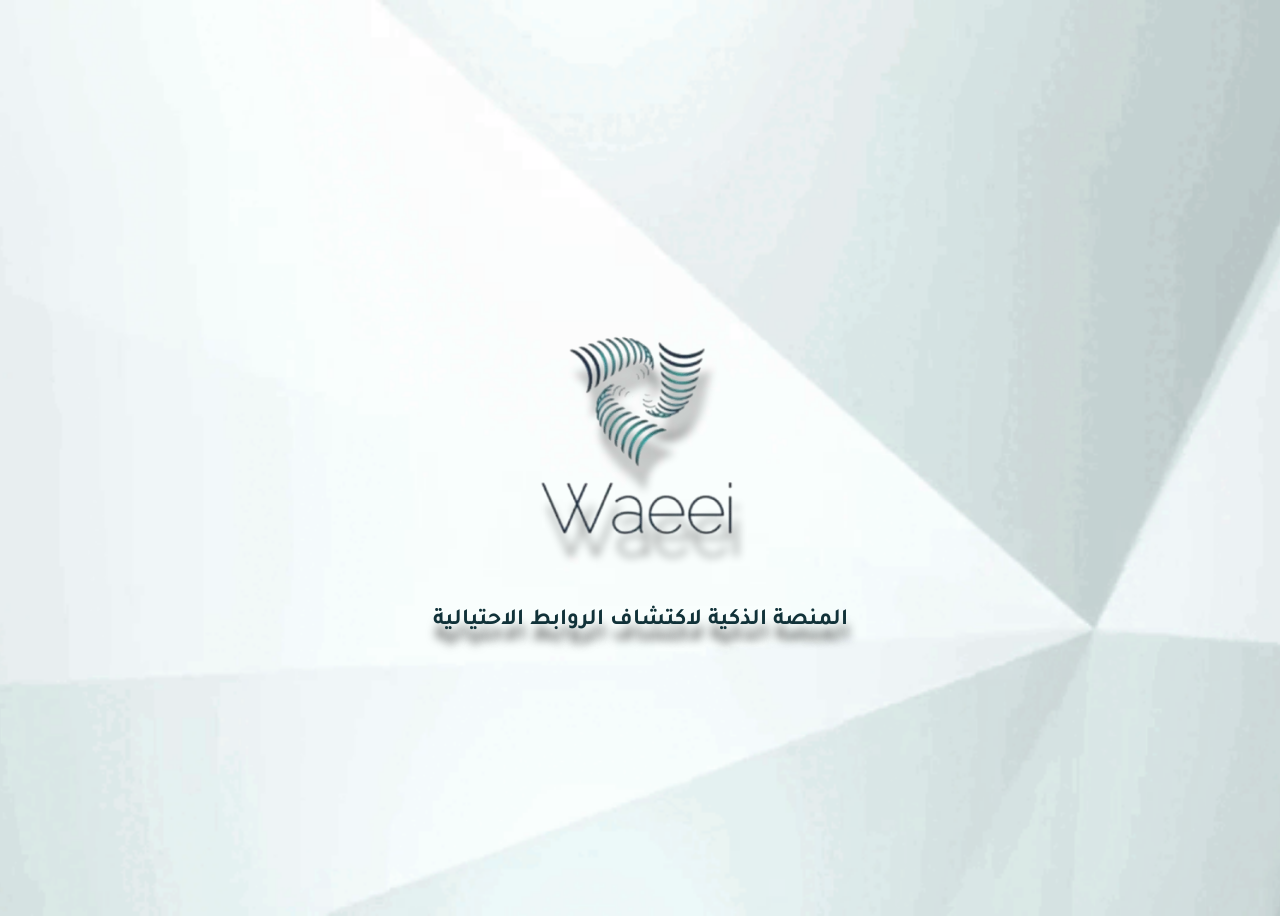
<file: index.html>
<!DOCTYPE html>
<html lang="ar" dir="rtl">
<head>
  <meta charset="UTF-8">
  <title>welcome to Waaei </title>
   <link href="https://fonts.googleapis.com/css2?family=Tajawal:wght@400;700&display=swap" rel="stylesheet">
  <link rel="stylesheet" href="responsive.css">
  <style>
   
    body {
      height: 100%;
      width: 100%;
      background-position: center;
      background-repeat: no-repeat;
      background-size: cover;
      overflow: hidden;
      background-image: url("main backgrund.gif")
    
    }
    .welcome {
      display: flex;
      flex-direction: column;
      justify-content: center;
      align-items: center;
      height: 100vh;
      text-align: center;
    }
    .welcome img {
      width: 600px; 
      margin-bottom: 20px;
      filter: drop-shadow(6px 23px 4px rgba(0, 0, 0, 0.466));
    }
    .welcome h1 {
      font-size: 23px;
      font-weight: bold;
      color: #113239;
      text-shadow: 2px 15px 10px rgba(0, 0, 0, 0.626);
      font-family:'Tajawal', sans-serif;
    }
  </style>
</head>
<body>
  
  <div class="welcome">
    <img src="logo Waeei.png" alt="Waeei Logo"> 
    <h1>المنصة الذكية لاكتشاف الروابط الاحتيالية</h1>
  </div>

  <script>

    setTimeout(function(){
      window.location.href = "main page.html";
    }, 5000);
  </script>
</body>
</html>
</file>
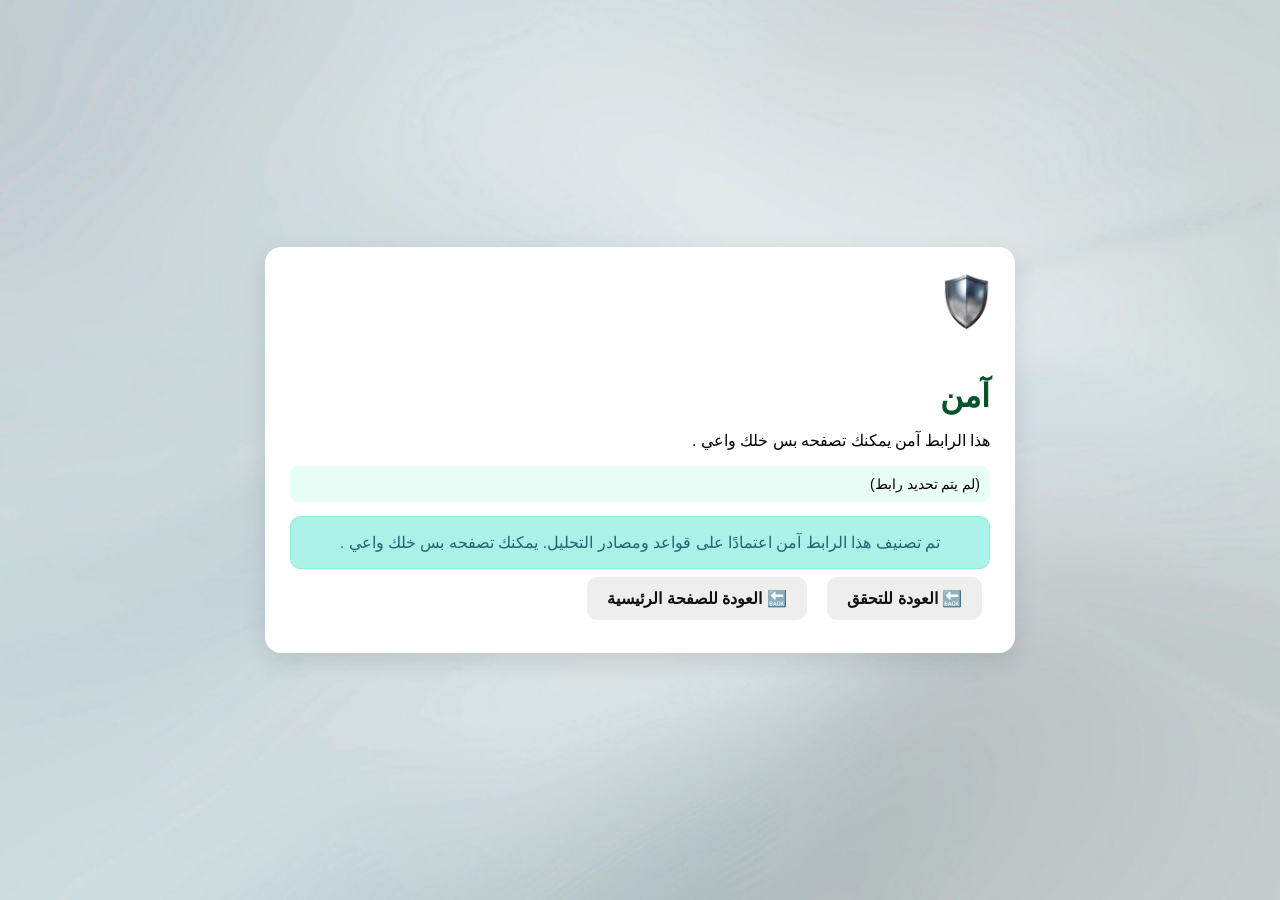
<file: safe.html>
<!DOCTYPE html>
<html lang="ar" dir="rtl">
<head>
  <meta charset="UTF-8">
  <meta name="viewport" content="width=device-width, initial-scale=1.0">
  <link rel="stylesheet" href="responsive.css">
  <title> الرابط امن</title>
  <style>
    body {
       font-family: Arial, sans-serif;
       background: url("background.jpg") no-repeat center center fixed;
       background-size: cover;
       margin: 0;
       padding: 0;
       min-height: 100vh; 
       display: flex;
       justify-content: center;
       align-items: center;
    }
 
    .card {
      max-width: 700px;
      width: min(700px, 92vw);
      margin: auto;
      background: #ffffff;
      border-radius: 16px;
      box-shadow: 0 8px 24px rgba(0,0,0,0.1);
      padding: 25px;
    }
    h1 {
      color: #055429;
      margin-bottom: 10px;
    }
    .url {
      word-break: break-all;
      background: #e8fdf6;
      padding: 10px;
      border-radius: 8px;
      margin: 12px 0;
      font-size: 14px;
    }
    .explain{
        margin:14px auto 0;
        max-width:700px;
        background:#abf1e8;
        border:1px solid #8af3c9;
        padding:12px 14px;
        border-radius:10px;
        line-height:1.7;
        color:#1d6873;
        text-align: center;
    }
    .actions a {
      display: inline-block;
      margin: 8px;
      padding: 12px 20px;
      border-radius: 10px;
      text-decoration: none;
      font-weight: bold;
    }
    .danger { background:#00b04f; color:#fff; }
    .ghost { background:#eee; color:#111; }
  </style>
</head>
<body>
     
  <div class="card">
    <img class="safe" src="safe.png" alt="Waeei Logo" style=" height: 60px;  margin-bottom: 20px;">
    <h1>آمن</h1>
    <p> هذا الرابط آمن يمكنك تصفحه بس خلك واعي .</p>
    <div id="u" class="url"></div>
    <div id="x" class="explain">
    </div>

    <div class="actions">
      <a class="ghost" href="textbox.html">🔙 العودة للتحقق</a>
      <a class="ghost" href="main page.html">🔙 العودة للصفحة الرئيسية </a>
    </div>
  </div>

  <script>

  const lastUrl = sessionStorage.getItem("waeei_last_url") || "";
  const lastExp = sessionStorage.getItem("waeei_last_exp") || "";


  const params = new URLSearchParams(location.search);
  const u = lastUrl || params.get("u") || "";

  document.getElementById("u").textContent = u || "(لم يتم تحديد رابط)";


  const xBox = document.getElementById("x");
  if (lastExp && lastExp.trim().length > 0) {
    xBox.textContent = lastExp;
  } else {
    xBox.textContent = " تم تصنيف هذا الرابط آمن اعتمادًا على قواعد ومصادر التحليل. يمكنك تصفحه بس خلك واعي  .";
  }

 
  sessionStorage.removeItem("waeei_last_url");
  sessionStorage.removeItem("waeei_last_exp");
</script>

</body>
</html>
</file>
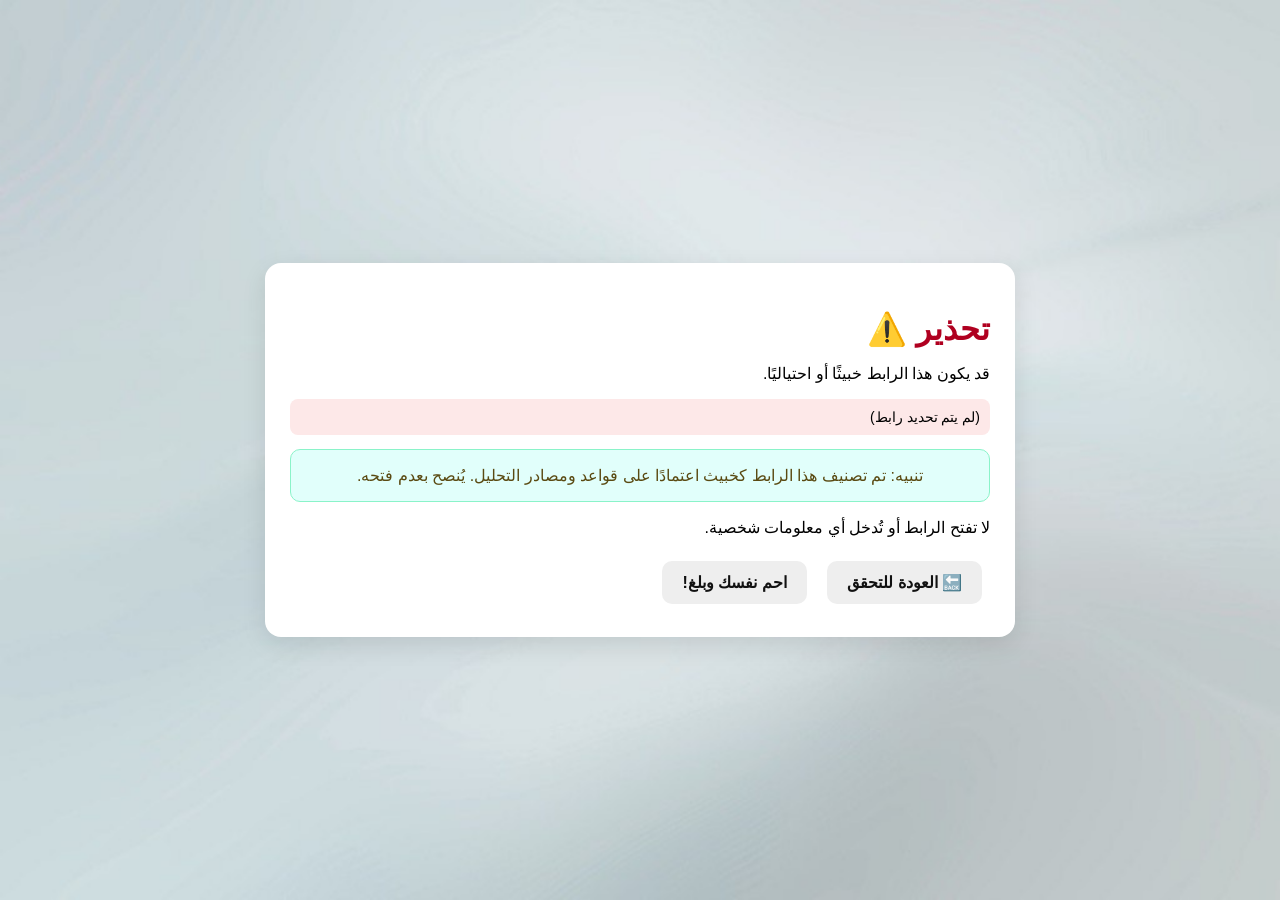
<file: warning.html>
<!DOCTYPE html>
<html lang="ar" dir="rtl">
<head>
  <meta charset="UTF-8">
  <meta name="viewport" content="width=device-width, initial-scale=1.0">
  <link rel="stylesheet" href="responsive.css">
  <title>تحذير - رابط مشبوه</title>
  <style>
    body {
       font-family: Arial, sans-serif;
       background: url("background.jpg") no-repeat center center fixed;
       background-size: cover;
       margin: 0;
       padding: 0;
       min-height: 100vh; 
       display: flex;
       justify-content: center;
       align-items: center;
    }
    .card {
      max-width: 700px;
      width: min(700px, 92vw);
      margin: auto;
      background: #ffffff;
      border-radius: 16px;
      box-shadow: 0 8px 24px rgba(0,0,0,0.1);
      padding: 25px;
    }
    h1 {
      color: #b00020;
      margin-bottom: 10px;
    }
    .url {
      word-break: break-all;
      background: #fde8e8;
      padding: 10px;
      border-radius: 8px;
      margin: 12px 0;
      font-size: 14px;
    }
    .explain{
        margin:14px auto 0;
        max-width:700px;
         background:#e1fffb;
        border:1px solid #8af3c9;
        padding:12px 14px;
        border-radius:10px;
        line-height:1.7;
        color:#5a4a12;
        text-align: center;
    }
    .actions a {
      display: inline-block;
      margin: 8px;
      padding: 12px 20px;
      border-radius: 10px;
      text-decoration: none;
      font-weight: bold;
    }
    .danger { background:#b00020; color:#fff; }
    .ghost { background:#eee; color:#111; }
    .ghost1 { background:#eee; color:#111; }
  </style>
</head>
<body>
  <div class="card">
    <h1>تحذير ⚠️</h1>
    <p>قد يكون هذا الرابط خبيثًا أو احتياليًا.</p>
    <div id="u" class="url"></div>
    <div id="x" class="explain">
    </div>

    <p>لا تفتح الرابط أو تُدخل أي معلومات شخصية.</p>
    <div class="actions">
      <a class="ghost" href="textbox.html">🔙 العودة للتحقق</a>
      <a class="ghost1" href="call page.html">احم نفسك وبلغ!</a>
    </div>
  </div>

  <script>

  const lastUrl = sessionStorage.getItem("waeei_last_url") || "";
  const lastExp = sessionStorage.getItem("waeei_last_exp") || "";


  const params = new URLSearchParams(location.search);
  const u = lastUrl || params.get("u") || "";

  document.getElementById("u").textContent = u || "(لم يتم تحديد رابط)";


  const xBox = document.getElementById("x");
  if (lastExp && lastExp.trim().length > 0) {
    xBox.textContent = lastExp;
  } else {
    xBox.textContent = "تنبيه: تم تصنيف هذا الرابط كخبيث اعتمادًا على قواعد ومصادر التحليل. يُنصح بعدم فتحه.";
  }

 
  sessionStorage.removeItem("waeei_last_url");
  sessionStorage.removeItem("waeei_last_exp");
</script>

</body>
</html>
</file>
<file: responsive.css>
/* ===== iPad Fix ===== */
@media (min-width: 768px) and (max-width: 1024px) {

  header {
    padding: 10px 25px;
  }

  .menu {
    gap: 30px;
    flex-wrap: wrap;
    justify-content: center;
  }

  .menu a {
    font-size: 16px;
    padding: 6px 10px;
  }

  .center-content {
    margin-top: 40px;
    gap: 20px;
  }

  .center-content img {
    height: 100px;
  }

  .textbox {
    width: 75%;
    font-size: 18px;
  }

  .send-btn {
    font-size: 17px;
    padding: 10px 25px;
  }


  .feature-box {
    width: 75%;
    max-width: 600px;
    height: auto;
    margin: 0 auto;
  }
}






/* ===== Mobile Fix ===== */
@media (max-width: 600px) {

  header {
    padding: 10px;
    flex-direction: column;
    gap: 10px;
  }

  .logo img {
    height: 45px;
  }

  .menu {
    flex-wrap: wrap;
    justify-content: center;
    gap: 15px;
  }

  .menu a {
    font-size: 14px;
    padding: 5px 8px;
  }


  .center-content > div {
    width: 100% !important;
    max-width: 100% !important;
    margin: 0 auto 20px;
  }


  

  /* الكروت / البوكسات */
  .card, 
  .box, 
  .textbox {
    width: 100% !important;
    max-width: 100%;
  }

  .send-btn {
    width: 100%;
    font-size: 16px;
  }

  .feature-box {
    width: 100%;
    max-width: 100%;
    height: auto;
    margin: 0 auto;
  }
}
</file>
